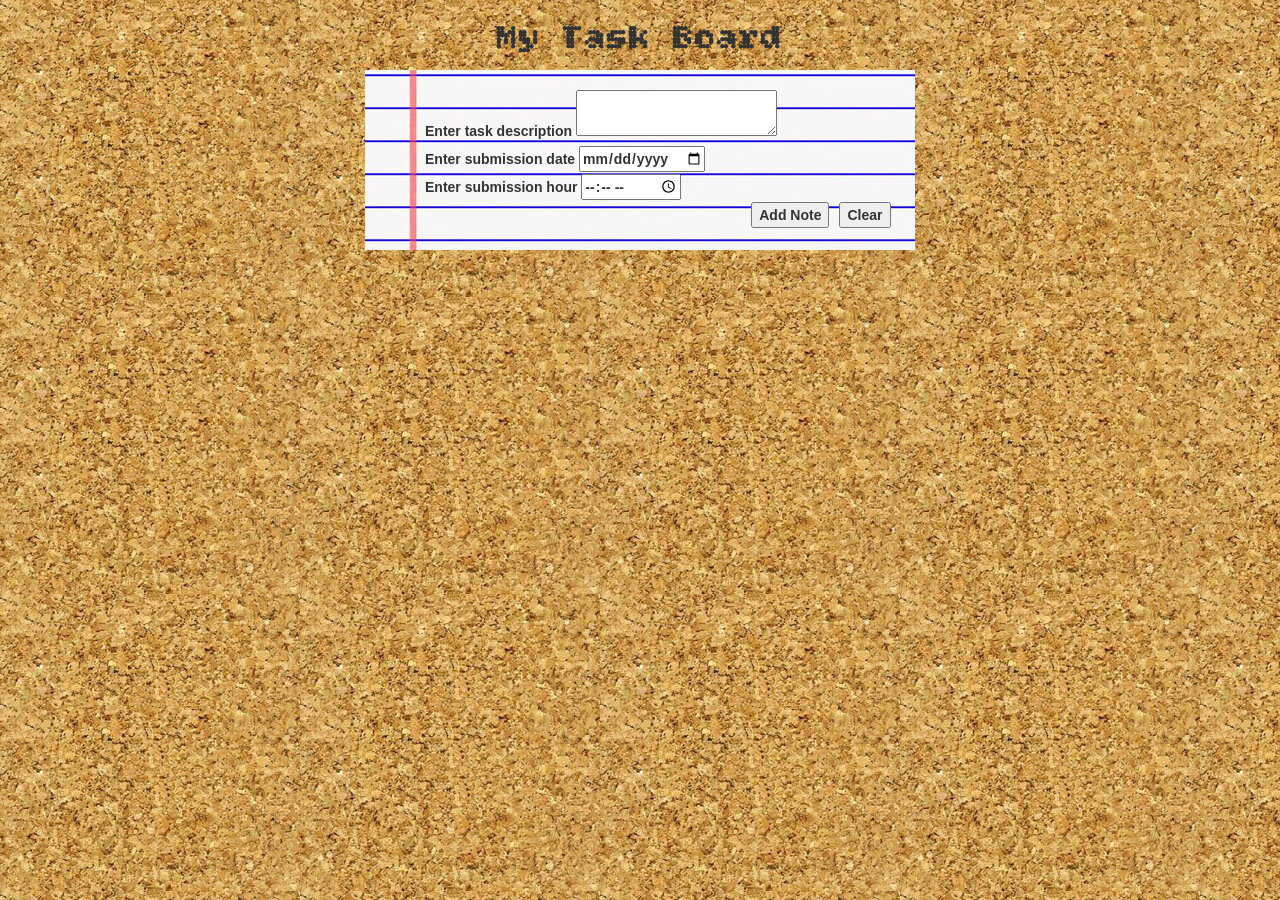
<file: index.html>
<!DOCTYPE html>
<html lang="en">

<head>
    <meta charset="UTF-8">
    <meta name="viewport" content="width=device-width, initial-scale=1.0">
    <title>Document</title>
   <link rel="stylesheet" href="https://maxcdn.bootstrapcdn.com/bootstrap/3.4.1/css/bootstrap.min.css">
    <script defer src="./app.js"></script>
    <link rel="stylesheet" href="style.css">
    <link rel="preconnect" href="https://fonts.googleapis.com">
    <link rel="preconnect" href="https://fonts.gstatic.com" crossorigin>
    <link href="https://fonts.googleapis.com/css2?family=Bitcount+Grid+Double:wght@100..900&display=swap"
        rel="stylesheet">

</head>

<body>
    <div id="heading">
        <h1>My Task Board</h1>
    </div>

    <div id="formDiv">
        <form id="taskForm"  onsubmit="addNote(event)">
            <div class="mb-3">
                <label for="taskDescription" class="form-floating">Enter task description</label>
                <textarea id="taskDescription" required minlength="10" maxlength=""></textarea>
            </div>
            <div>
                <label for="submissionDate" class="form-floating">Enter submission date</label>
                <input id="submissionDate" type="date" required>
            </div>
            <div>
                <label for="submissionTime" class="form-floating">Enter submission hour</label>
                <input id="submissionTime" type="time" required>
            </div>
            <div id="buttons">
                <button type="submit">Add Note</button>
                <button type="button"  onclick="clearForm()">Clear</button>
            </div>
        </form>
    </div>


    <div id="noteContainer">
        

    </div>

</body>

</html>
</file>
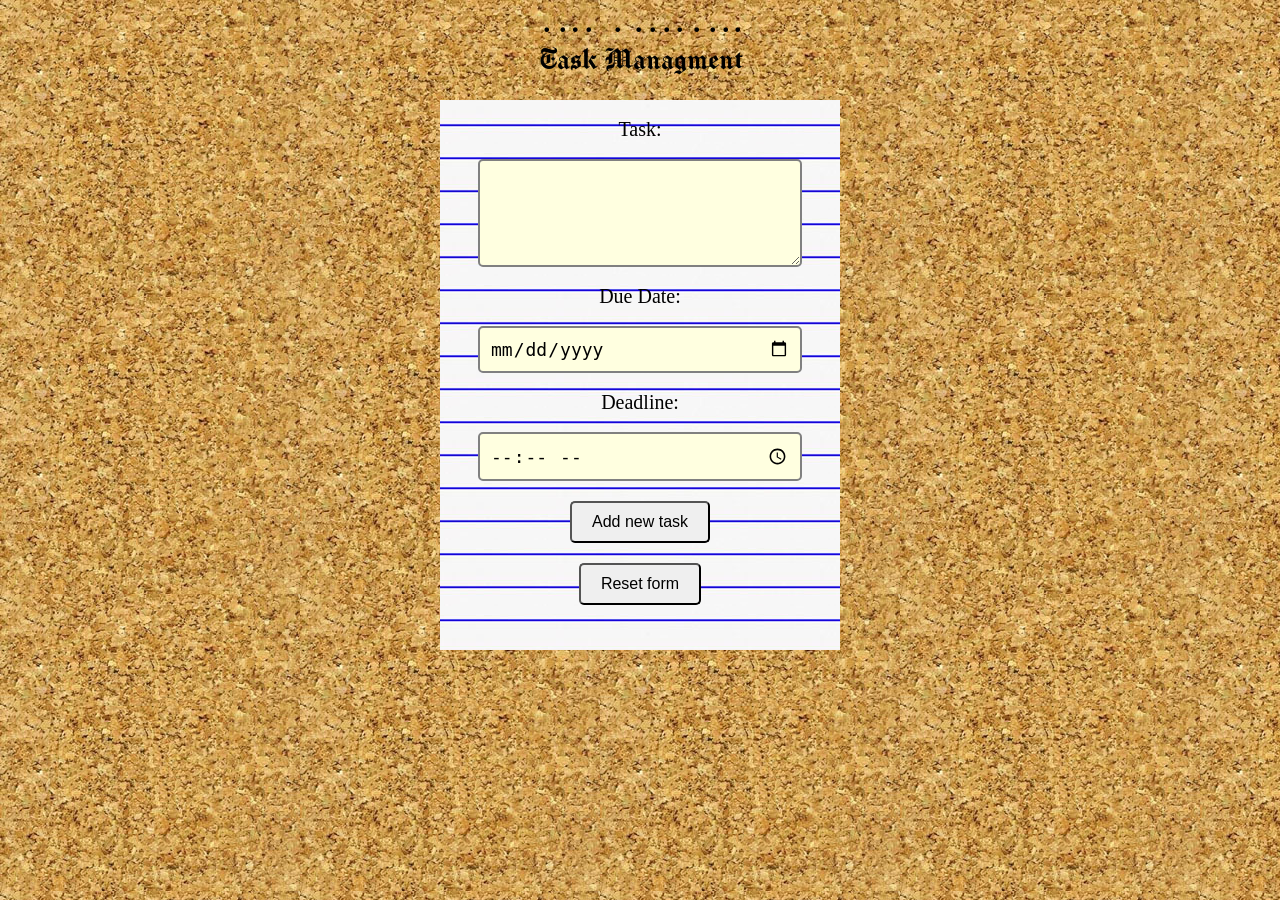
<file: Project/index.html>
<!DOCTYPE html>
<html lang="en">
<head>
    <meta charset="UTF-8">
    <meta name="viewport" content="width=device-width, initial-scale=1.0">
    <title>Document</title>
    <script src="app.js" defer></script>
    <link rel="stylesheet" href="style.css">
    <meta name="viewport" content="width=device-width, initial-scale=1.0">
    <style>
@import url('https://fonts.googleapis.com/css2?family=Bitcount+Prop+Single:wght@100..900&family=Manufacturing+Consent&family=Playwrite+HU:wght@100..400&family=Roboto+Mono:ital,wght@0,100..700;1,100..700&display=swap');
</style></style>
</head>

<body>

    <h1>Task Managment</h1>

    <div class = "myForm">
        <div class = "notebookImage">
            
                <br>
        <form id="task-form" onsubmit="addTask(event)">
        <label class="taskDetails" for="taskDetails">Task:</label>
        <br>
        <textarea id="taskDetails" class = "inputBox" rows="4" cols="50" required ></textarea>
        <br>
        
        <label for="DueDate">Due Date:</label>
        <br>
        <input type="date" id="DueDate" class = "inputBox" name="DueDate" required>
        <br>
        <label for="deadLine">Deadline: </label>
        <br>
        <input type="time" id="deadLine" class = "inputBox" name="deadLine" required/>
        
        <button type = "submit" class = "myButton">Add new task</button>
        <button type="reset" class="myButton" accesskey="r">Reset form</button>
    </form>

        </div>
        <div id="notes-container" class = "notes"></div>
        <br><br>
    </div>
</body>
</html>
</file>
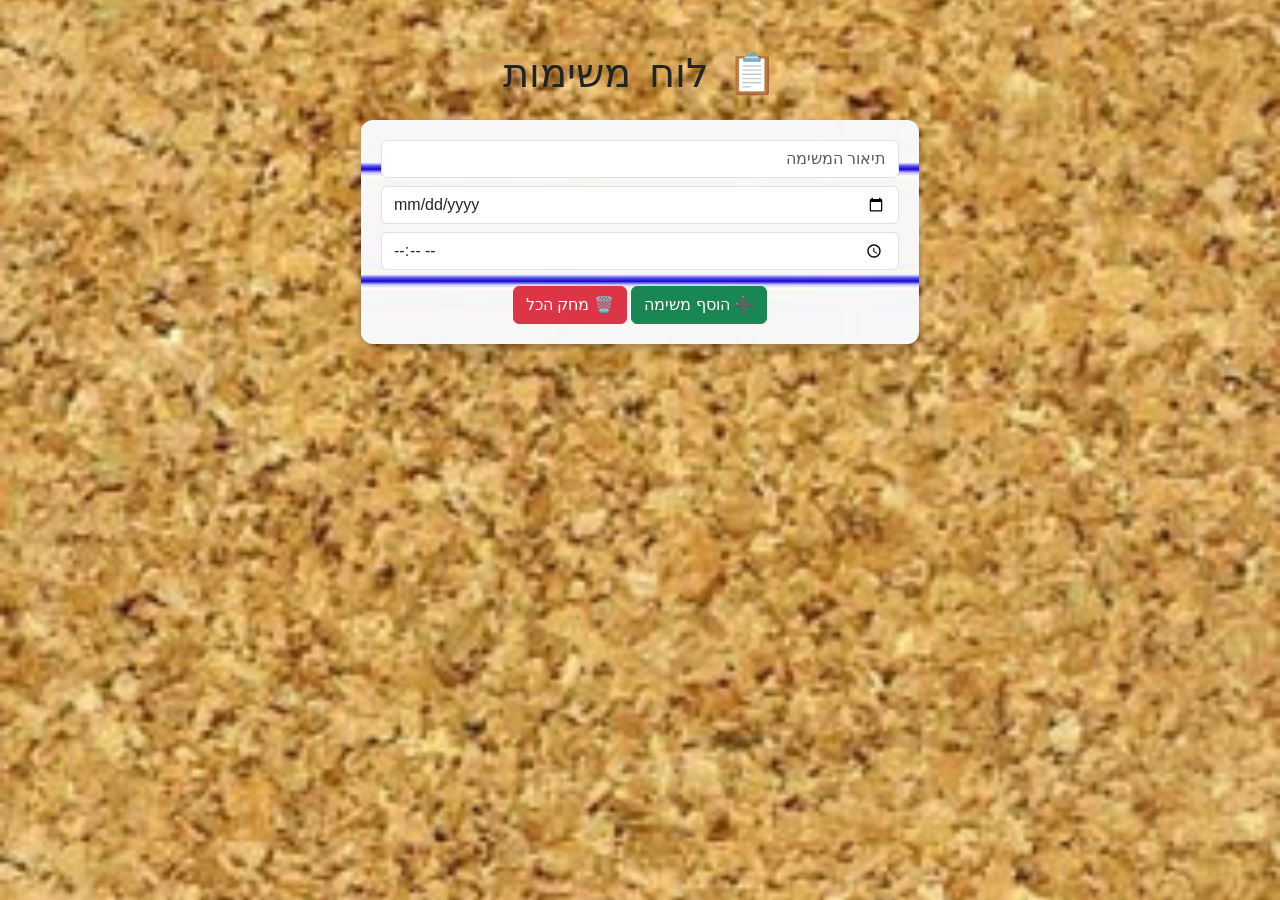
<file: taskboard/index.html>
<!DOCTYPE html>
<html lang="he">
<head>
    <meta charset="UTF-8">
    <title>לוח משימות</title>
    <link href="https://cdn.jsdelivr.net/npm/bootstrap@5.3.0/dist/css/bootstrap.min.css" rel="stylesheet">
    <link rel="stylesheet" href="style.css">
</head>
<body dir="rtl">
<div class="container py-5 text-center">
    <h1 class="mb-4" style="font-family: 'Shadows Into Light', cursive;">📋 לוח משימות</h1>

    <form id="taskForm" class="col-md-6 mx-auto">
        <input required id="desc" type="text" placeholder="תיאור המשימה" class="form-control mb-2">
        <input required id="date" type="date" class="form-control mb-2">
        <input required id="time" type="time" class="form-control mb-3">
        <button class="btn btn-success">➕ הוסף משימה</button>
        <button type="button" class="btn btn-danger" id="clearAll">🗑️ מחק הכל</button>
    </form>

    <div id="taskList" class="d-flex flex-wrap justify-content-center mt-4"></div>
</div>

<script src="app.js"></script>
</body>
</html>
</file>
<file: style.css>
h1 {
    text-align: center;
    font-family: "Bitcount Grid Double";

}

#formDiv {
    display: flex;
    justify-content: center;
}

#taskForm {

    padding-top: 20px;
    display: flex;
    flex-direction: column;
    height: 180px;
    width: 550px;
    background-image: url(images/formbg.jpg);
    font-style: normal;
    font-weight: bolder;
    background-repeat: repeat-y;
    background-position: center;
    padding-left: 60px;


}




body {
    size: 100%;
    background-image: url(images/tile.jpg);
    background-repeat: repeat;
    background-size: auto;
    
}


#noteContainer {

    display: grid;
    height: 100%;
    grid-template-rows: 1fr 4fr 8fr;
    grid-template-columns: 1fr 1fr 1fr 1fr 1fr;
    position: relative;
}


#noteContainer div {


    padding-top: 10px;
    display: grid;
    grid-template-rows: 1fr 6fr 1fr 1fr;
    background-image: url(images/notebg.png);
    background-size: cover;
    padding-left: 10px;
    height: 400px;
    margin-left: 2rem;
    font-weight: bold;
    position: relative;




}

#text {
    grid-row: 2;
    padding-top: 50px;
    width: 250px;
    height: 320px;
    text-align: left;
    word-wrap: break-word;
    word-break: break-word;
    overflow: auto;
    font-weight: bold;
    overflow: auto;
    

}





@keyframes fadeIn {
    0% {
        opacity: 0;
    }

    20% {
        opacity: 0.7;
    }

    30% {
        opacity: 0.3;
    }

    70% {
        opacity: 0.8;
    }

    100% {
        opacity: 1;
    }
}


.note.fadeIn {
    animation: fadeIn 2s ease-in;
    position: relative;


}

.note:hover .deleteButton {
    opacity: 1;
}



.deleteButton {

    grid-row: 1;
    margin-top: 25px;
    align-items: center;
    position: absolute;
    right: 0;
    opacity: 0;
    top: 0.3rem;
    right: 0.3rem;

}

#buttons {
    display: flex;
    justify-content: flex-end;
    gap: 1rem;
    width: 95%;

}
#date{
    grid-row: 3;
    margin-bottom: 0;
    margin-top: 5px;
}

#time{
    grid-row: 4;
    padding-bottom: 0;
}


@media (max-width: 800px) {

    #noteContainer {

        display: grid;
        grid-template-columns: 1fr;
        grid-auto-rows: auto;
        grid-template-rows: unset;
        position: relative;

    }

    #noteContainer div {
        position: relative;
        box-sizing: border-box;
        display: grid;
        grid-template-rows: 1fr 6fr 1fr 1fr;
        width: 100%;
        height: auto;
        max-height: 600px;
        font-size: x-large;


    }

    #text {
        margin-top: 20px;
        width: auto;
        max-width: 80%;
        word-wrap: break-word;
        word-break: break-word;
        box-sizing: border-box;

    }

    .deleteButton {

        /* position: absolute;
        margin-top: 60px;
        margin-right: 80px;
        margin-top: 25px; */
        /* align-items: center;
        position: absolute;
        right: 20;
        top: 4;
        opacity: 0;
         */
        margin-top: 25px;
        align-items: center;
        position: absolute;
        right: 0;
        opacity: 0;
        top: 2.5rem;
        right: 6.2rem;

    }
}
</file>
<file: Project/style.css>
body {
    background-image: url("ProjectBackground.jpg");
}

h1{
    
  font-family: "Manufacturing Consent", system-ui;
  font-weight: 400;
  font-style: normal;


}

.notebookImage{
    background-image: url("formbg.jpg");
    width: 400px;
    height: 550px;
    background-size: cover;
    background-position: center;
    background-size: auto;
    background-repeat: repeat;
    margin: 0 auto;
}

label {
    
  display: block;
  text-align: center;
  font-size: 20px;


    
}

textarea{
  width: 300px;
  display: block;
  margin: 0 auto;
  display: block;
  background-color: lightyellow; 
  
  font-size: 18px;                
  width: 300px;  
  padding: 10px;                  
  border: 2px solid gray;         
  border-radius: 5px;  
}

input {
    width: 300px;
  display: block;
  margin: 0 auto;
  display: block;
  background-color: lightyellow; 
  
  font-size: 18px;                
  width: 300px;                   
  padding: 10px;                  
  border: 2px solid gray;         
  border-radius: 5px;             
}

h1 {
    text-align: center;
    color: black;
    text-emphasis: filled black;
}

.myButton {
    display: block;
    margin: 20px auto;
    padding: 10px 20px;          
    border-radius: 5px;          
    font-size: 16px;             
    
  }

  /*animation code start*/
@keyframes fadeIn{
    from{
        opacity: 0;
        
    }
    to {
        opacity: 1;
        
    }
}

.fade-in {
  animation-name: fadeIn;
  animation-duration: 3s;
  animation-fill-mode: forwards;
}

.task-note {  /*The note*/
    position: relative;
  width: 250px;
  height: 300px;
  background-image: url("notebg.png"); /* your sticky note image */
  background-size: cover;
  background-repeat: no-repeat;
  background-position: center;
  padding: 60px 20px 20px 20px; /* top padding to avoid the pin */
  font-size: 14px;
  box-shadow: 2px 2px 10px rgba(0, 0, 0, 0.2);
    display: flex;
  flex-direction: column;
}
/*animation code end*/

.note-date{
  font-size: 12px;
  font-weight: bold;
  text-align: left;
}

.delete-note{
    width: 20px;
    height: 20px;
    position: absolute;
    top: 30px;
    right: 30px;
    border-radius: 50%;
    font-weight: bold;
    cursor: pointer;
    display: flex;
    justify-content: center;
    opacity: 0;
    
    transition: opacity 0.3s ease;
}

.note-task {
  /* Task text */
  font-weight: bold;
  margin-bottom: auto;
  overflow: auto;
  overflow-y: auto;
  max-height: 235px;
  padding-right: 10px;
}

#notes-container{
  display: flex;
  flex-wrap: wrap;            
  flex-direction: row;        
  
}

.task-note:hover .delete-note {
  opacity: 1;
  pointer-events: auto;
}

@media (max-width: 600px) {
  body {
    font-size: 16px;
    /* padding: 5px; */
  }

  .notebookImage{
    width: 70%;
    height: 70%;
  }

  .inputBox {
    width: 80%;
    height: 20px;
    font-size: 1rem;
  }

   textarea {
    width: 90%;
    height: 40px;
  }

  .task-note {
    font-size: 0.9rem;
    padding: 10px;
    width: 193px;
  }

  .myButton{
    width: 60%;
    height: 30px;
    text-size-adjust: 70%;
    font-weight: bold;
  }

  .delete-note {
    top: 10px;
    right: 10px;
  }

  h1 {
    font-size: 1.5rem;
    text-align: center;
  }
}
</file>
<file: taskboard/style.css>
@import url('https://fonts.googleapis.com/css2?family=Shadows+Into+Light&display=swap');

body {
    background: url('./board.jpg') center/cover;
    font-family: 'Segoe UI', sans-serif;
}

h1 {
    font-family: 'Shadows Into Light', cursive;
}

#taskForm {
    background-image: url('./formbg.jpg');
    background-size: cover;
    background-position: center;
    padding: 20px;
    border-radius: 12px;
    box-shadow: 0 4px 8px rgba(0,0,0,0.3);
}

.task {
    position: relative;
    width: 120px;
    min-height: 140px;
    margin: 20px 14px;
    background: #fff7b2;
    border-radius: 12px 12px 40px 12px / 14px 20px 36px 32px;
    box-shadow: 2px 8px 18px #0001, 0 2px 6px #fffa;
    display: flex;
    flex-direction: column;
    align-items: center;
    padding-top: 28px;
    padding-bottom: 20px;
    transition: transform .12s;
    font-family: inherit;
}

.delete-btn {
    position: absolute;
    top: 10px;
    left: 10px;
    cursor: pointer;
    color: red;
    display: none;
    font-weight: bold;
    font-size: 1.3rem;
}

.pin {
    width: 14px;
    height: 14px;
    background: red;
    border-radius: 50%;
    position: absolute;
    top: 7px;
    left: 50%;
    transform: translateX(-50%);
    border: 2px solid #fff9;
    box-shadow: 0 1px 6px #a00b;
    z-index: 2;
}

.task:hover {
    display: block;
    transform: scale(1.06) rotate(-1.5deg);
    z-index: 3;
}

#taskList {
    display: flex;
    flex-wrap: wrap;
    flex-direction: row;      
    justify-content: center;
    direction: ltr;           
}



.date-time {
    position: absolute;
    bottom: 12px;
    left: 15px;
    font-size: 0.8rem;
    color: #333;
}

@keyframes fadeIn {
    to { opacity: 1; }
}
</file>
